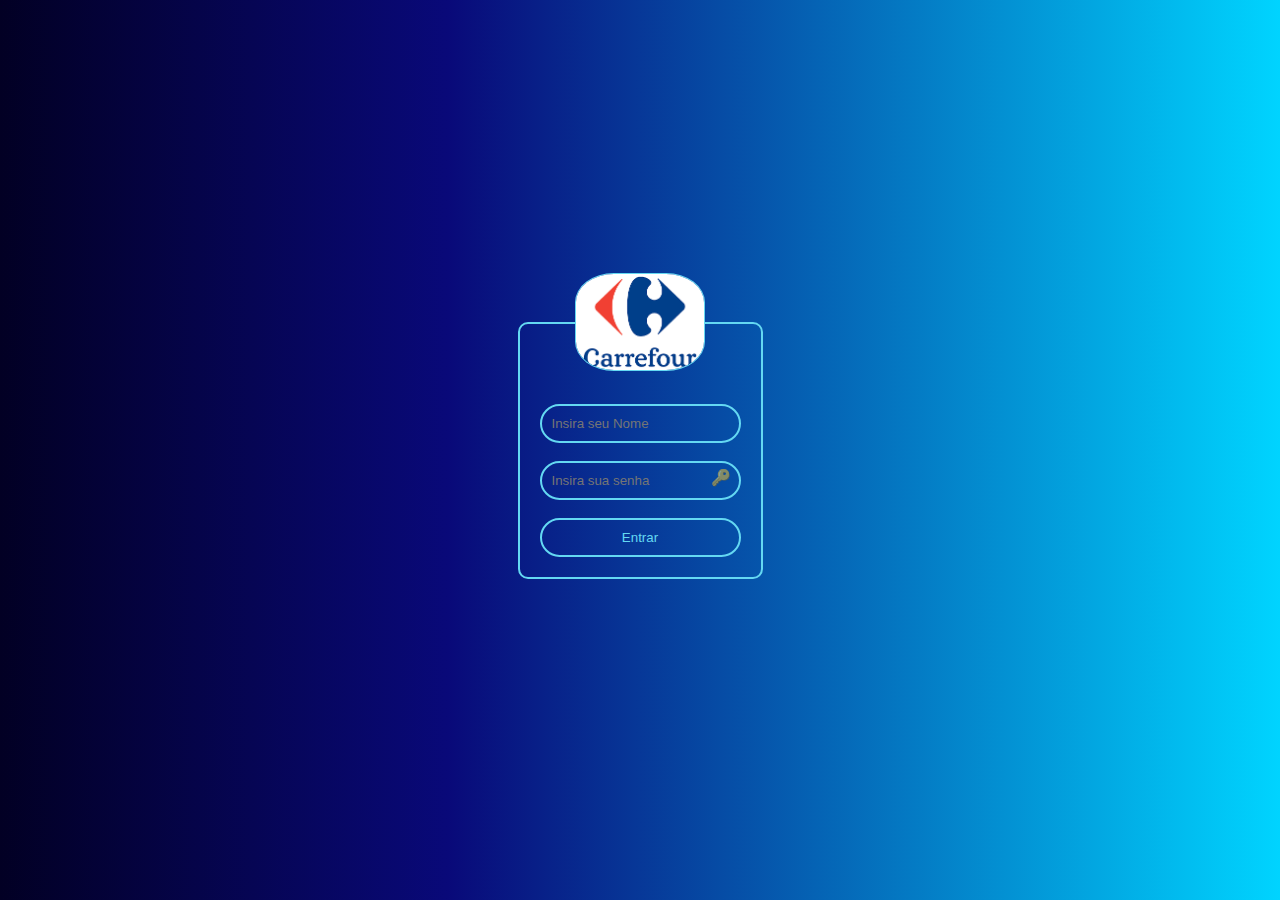
<file: Login/index.html>
<!DOCTYPE html>
<html lang="en">
<head>
    <meta charset="UTF-8">
    <meta name="viewport" content="width=device-width, initial-scale=1.0">
    <title>Login</title>
    <link rel="stylesheet" href="style.css">
    <script src="script.js"></script>
    <script src="https://code.jquery.com/jquery-3.7.0.min.js"></script>
</head>
<body>
    <div class="container">
        <img src="../Assets/Images/images.png" width="130px" height="auto" class="img-logo" alt="Logo">
        <input type="text" placeholder="Insira seu Nome" id="nome">
        <div style="position: relative;">
            <input type="password" placeholder="Insira sua senha" id="senha">
            <span onclick="showPassword()" class="Key">🔑</span>
        </div>
        <button onclick="login()">Entrar</button>
    </div>
    <div class="error-div" id="error-modal">
        <h3>Credencias incorretas!!!</h3>
        <button onclick="fecharError()">Fechar</button>
    </div>
</body>
</html>
</file>
<file: Login/style.css>
:root{
    --branco: rgb(100, 216, 242);
    --escuro: rgb(0, 0, 1);
}
*{
    padding: 0;
    margin: 0;
    box-sizing: border-box;
    font-family: Arial, Helvetica, sans-serif;
}

body{
    height: 100vh;
    display: flex;
    flex-direction: column;
    justify-content: center;
    align-items: center;
    background: rgb(2,0,36);
    background: linear-gradient(90deg, rgba(2,0,36,1) 0%, rgba(9,9,121,1) 35%, rgba(0,212,255,1) 100%);
}
.container{
    border: 2px solid var(--branco);
    padding: 20px;
    border-radius: 10px;
    display: flex;
    flex-direction: column;
    justify-content: center;
    align-items: center;
    gap: 2vh;
    position: relative;
    padding-top: 80px;
}
.img-logo{
    position: absolute;
    top: -20%;
    border-radius: 30%;
    border: 1px solid rgb(100, 216, 242);
    
}
input, button{
    padding: 10px;
    border-radius: 999px;
    border: none;
    background: transparent;
    color:var(--branco);
    border: 2px solid var(--branco);
    width: 100%; 
}
button{
    transition: all 200ms ease-in-out;
}
button:hover{
    color:var(--escuro);
    background-color: var(--branco);
}

.Key{
    position: absolute;
    right: 10px;
    top: 20%;
    opacity: 0.5;
    transition: all 200ms ease-in-out;
}
.Key:hover{
    cursor: pointer;
    opacity: 1;
    transform: scale(1.2) rotate(90deg);
}
.error-div{
    display: none;
    justify-content: center;
    align-items: center;
    gap: 2vw;
    width: 50%;
    background-color: rgb(203, 45, 68);
    color: var(--escuro);
    padding: 5px;
    position: absolute;
    bottom: 10px;
    border-radius: 999px;
}
.error-div button{
    width: 100px;
    background-color: var(--escuro);
    border: 2px solid var(--branco);
}
.error-div button:hover{
    width: 100px;
    background-color: var(--branco);
    border: 2px solid var(--branco);

}
</file>
